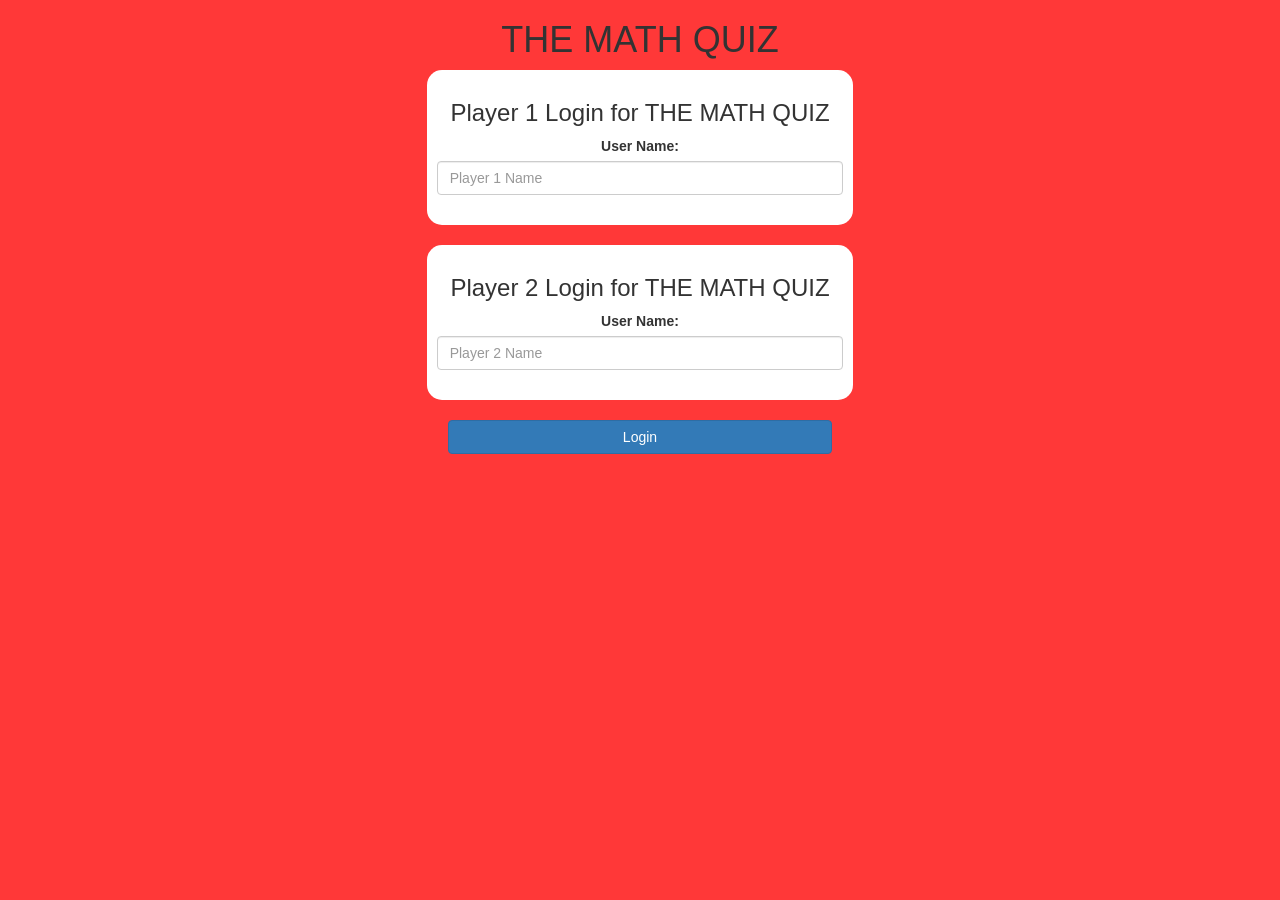
<file: index.html>
<!DOCTYPE html>
<html>

<head>
	<title>THE MATH QUIZ</title>

	<meta name="viewport" content="width=device-width, initial-scale=1">
	<link rel="stylesheet" href="https://maxcdn.bootstrapcdn.com/bootstrap/3.4.0/css/bootstrap.min.css">
	<script src="https://ajax.googleapis.com/ajax/libs/jquery/3.4.1/jquery.min.js"></script>
	<script src="https://maxcdn.bootstrapcdn.com/bootstrap/3.4.0/js/bootstrap.min.js"></script>

	<link rel="stylesheet" type="text/css" href="game.css">

	<script src="game_login.js"></script>
</head>

<body>
	<center>
		<h1>THE MATH QUIZ</h1>
		<div class="col-lg-4 col-sm-8 col-xs-11 login_div1">
			<h3>Player 1 Login for  THE MATH QUIZ</h3>
			<label>User Name:</label>
			<input type="text" id="player1NameInput" class="form-control" placeholder="Player 1 Name">
			<br>
		</div>
		<br>

		<div class="col-lg-4 col-sm-8 col-xs-11 login_div2">
			<h3>Player 2 Login for THE MATH QUIZ</h3>
			<label>User Name:</label>
			<input type="text" id="player2NameInput" class="form-control" placeholder="Player 2 Name">
			<br>
		</div>
		<br>
		<button style="width:30%" class="btn btn-primary" onclick="addUser()">Login</button>
	</center>
</body>

</html>
</file>
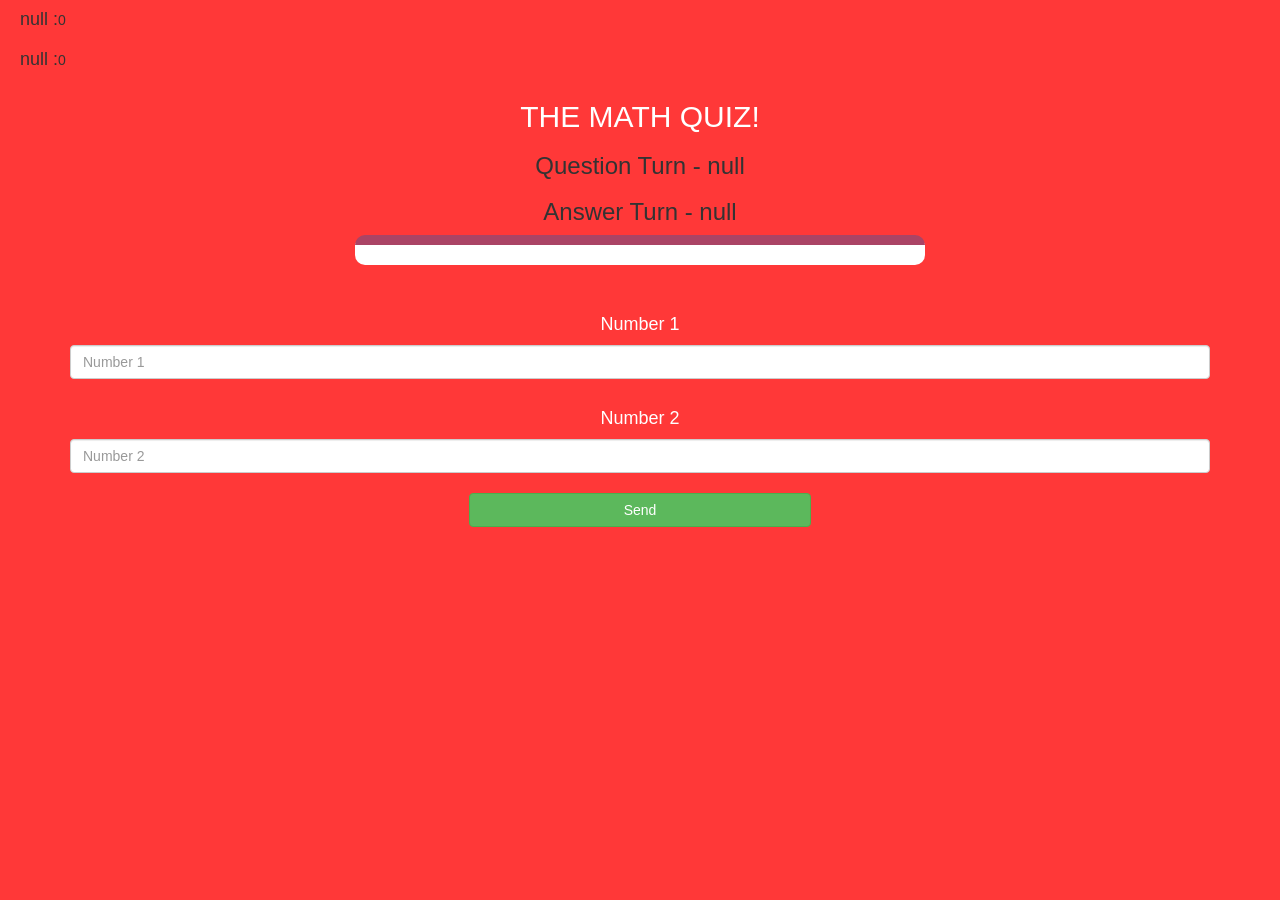
<file: game_page.html>
<!DOCTYPE html>
<html>

<head>
	<title>THE MATH QUIZ</title>

	<meta name="viewport" content="width=device-width, initial-scale=1">
	<link rel="stylesheet" href="https://maxcdn.bootstrapcdn.com/bootstrap/3.4.0/css/bootstrap.min.css">
	<script src="https://ajax.googleapis.com/ajax/libs/jquery/3.4.1/jquery.min.js"></script>
	<script src="https://maxcdn.bootstrapcdn.com/bootstrap/3.4.0/js/bootstrap.min.js"></script>

	<link rel="stylesheet" type="text/css" href="game.css">
</head>

<body>

	<h4 id="player1_name"></h4><span id="player1_score"></span>
	<br>
	<h4 id="player2_name"></h4><span id="player2_score"></span>
	<div class="container">
		<center>
			<h2 style="color: white;">THE MATH QUIZ!</h2>
			<h3 id="player_question"></h3>
			<h3 id="player_answer"></h3>
			<div id="output" class="col-lg-6"></div>
			<br>
			<br>

			<h4 id="num1text"> Number 1</h4>
			<input type="text" id="number1" class="form-control" placeholder="Number 1">
			<br>
			<h4 id="num2text"> Number 2</h4>
			<input type="text" id="number2" class="form-control" placeholder="Number 2">
			<br>
			<button onclick="send()" class="btn btn-success" style="width:30%">Send</button>
		</center>
	</div>

	<script src="gamepage.js"></script>
</body>

</html>
</file>
<file: game.css>
body
{
	background: rgb(255, 56, 56);
}

	.login_div1 , .login_div2
	{
		background: white;
		padding: 10px;
		float: none;
		border-radius: 15px;
	}


#player1_name , #player2_name
{
	display: inline-block;
	margin-left: 20px;
}
#word
{
	width: 60%;
}
#word_display
{
	letter-spacing: 5px;
}
#output
{
background: white;
border-radius: 10px;
border-top: 10px solid #AA4465;
padding: 10px;
float: none;
text-align: left;
}
#num1text,#num2text{
	color:white;
}
</file>
